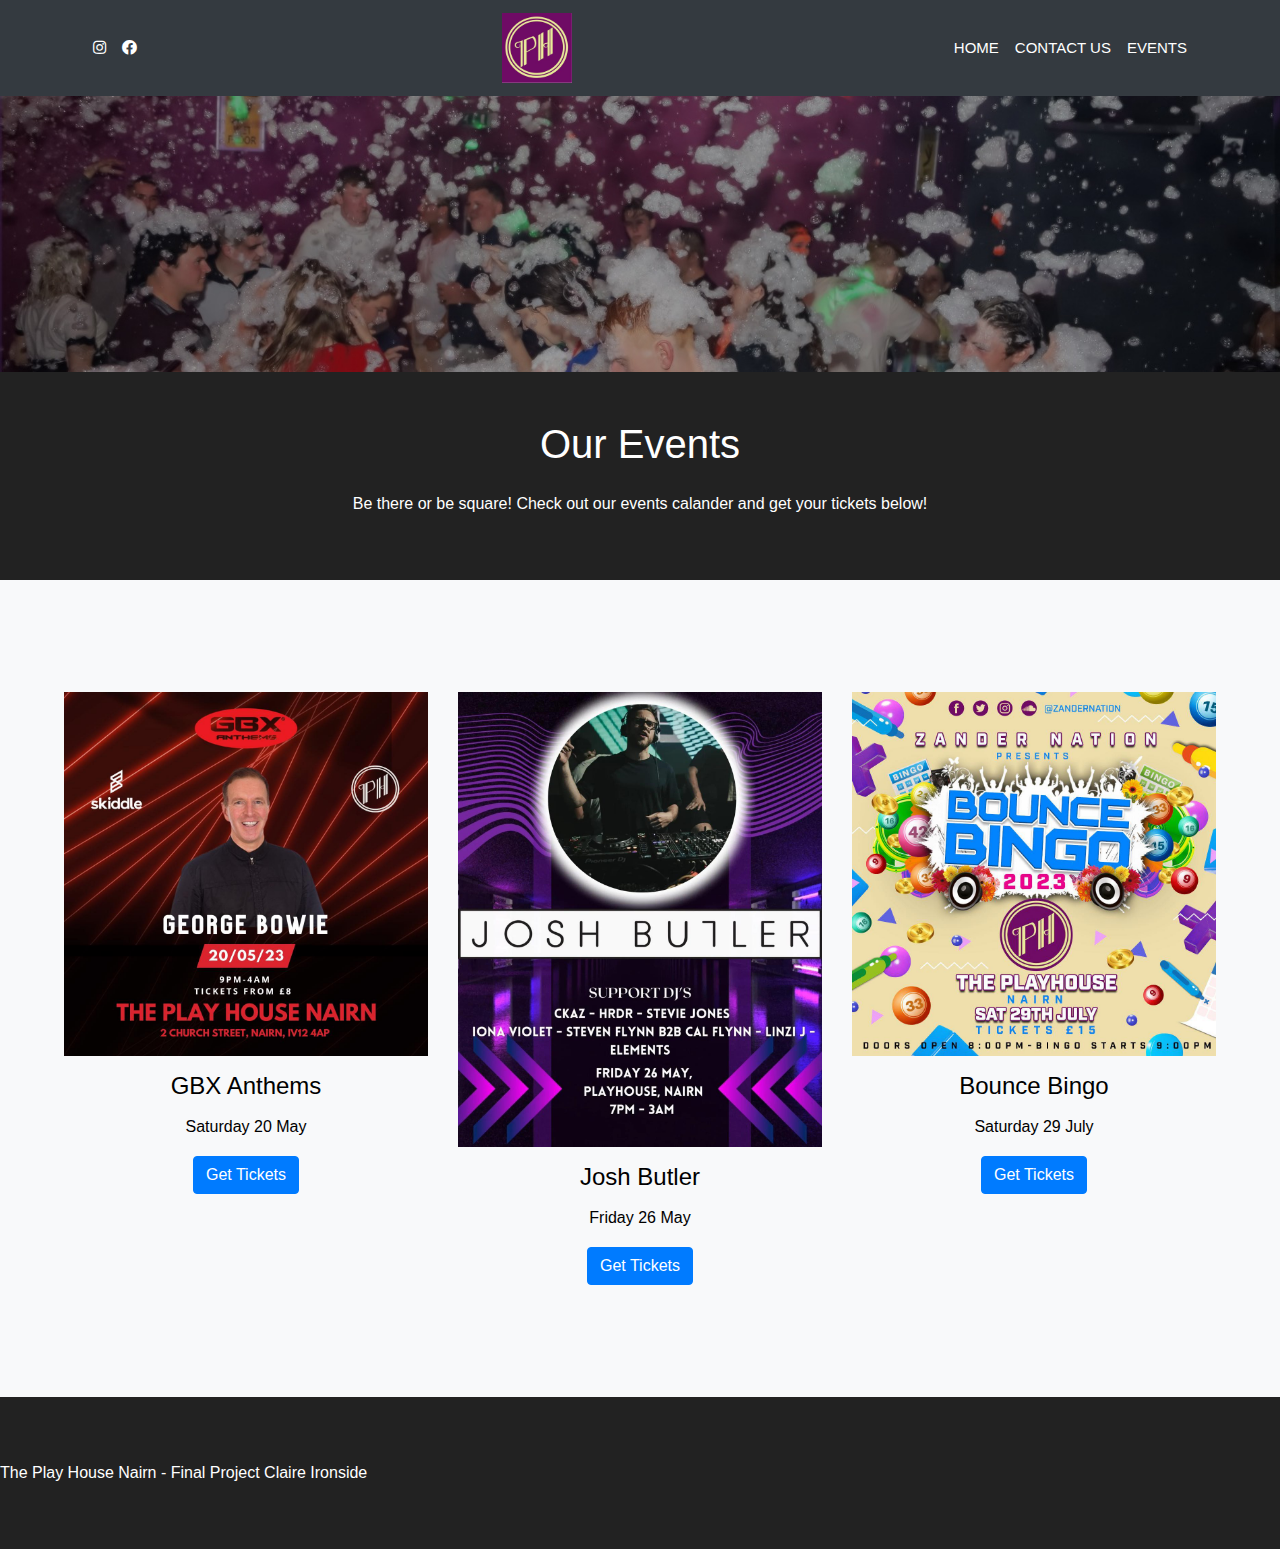
<file: Homework wk1/Events.html>
<!DOCTYPE html>
<html lang="en">
<head>
  <meta charset="UTF-8">
  <meta name="viewport" content="width=device-width, initial-scale=1.0">
  <title>The Play House Nairn</title>
  <!-- Link to Bootstrap CSS -->
  <link rel="stylesheet" href="https://maxcdn.bootstrapcdn.com/bootstrap/4.5.2/css/bootstrap.min.css">
  <!-- Link to Font Awesome icons -->
  <link rel="stylesheet" href="https://cdnjs.cloudflare.com/ajax/libs/font-awesome/5.15.4/css/all.min.css">
  <link rel="stylesheet" href="events.css">
    
</head>
<body>
  <!-- Navbar -->
  <nav class="navbar navbar-expand-md navbar-dark bg-dark">
    <div class="container">
      <!-- Instagram and Facebook icons -->
      <ul class="navbar-nav mr-auto">
        <li class="nav-item">
          <a class="nav-link" href="https://www.instagram.com/theplayhousenairn/">
            <i class="fab fa-instagram"></i>
          </a>
        </li>
        <li class="nav-item">
          <a class="nav-link" href="https://www.facebook.com/theplayhousenairn">
            <i class="fab fa-facebook"></i>
          </a>
        </li>
      </ul>
      <!-- Business logo -->
        <a class="navbar-brand" href="index.html">
        <img src="Assets/PH Logo.jpeg" alt="Logo" width="70" height="auto" class="d-under-block align-text-middle">

      </a>
      <!-- Navigation buttons -->
      <ul class="navbar-nav ml-auto">
        <li class="nav-item">
          <a class="nav-link" href="index.html">Home</a>
        </li>
        <li class="nav-item">
          <a class="nav-link" href="Contact Us.html">Contact Us</a>
        </li>
        <li class="nav-item">
          <a class="nav-link" href="Events.html">Events</a>
        </li>
      </ul>
    </div>
  </nav>

<!-- Banner Image -->
<div class="container-fluid p-0">
<img src="Assets/Foam Party.jpeg" alt="Foam Party" style="width: 100%; height: auto;">
</div>

  <!-- Event Blurb Section -->
  <section id="about event" class="py-5">
      <div class="container">
          <h1 class="text-center mb-4">Our Events</h1>
          <p class="text-center">Be there or be square! Check out our events calander and get your tickets below!</p>
      </div>
  </section>

  <!-- Gallery of Upcoming Events -->
  <section id="events" class="py-5 bg-light">
    <div class="container2">
        <div class="row">
            <!-- Event 1 -->
            <div class="col-md-4 text-center">
                <img src="Assets/347228864_788792729309136_6878578205713603026_n.jpeg" alt="Event 1" class="img-fluid">
                <h4 class="mt-3">GBX Anthems</h4>
                  <h6 class="mt-3">Saturday 20 May</h6>
                <a href="https://www.facebook.com/events/905720037405955" class="btn btn-primary">Get Tickets</a>
            </div>
            <!-- Event 2 -->
            <div class="col-md-4 text-center">
                <img src="Assets/347240999_991882188647198_8493135418635115369_n.jpeg" alt="Event 2" class="img-fluid">
                <h4 class="mt-3">Josh Butler</h4>
                <h6 class="mt-3">Friday 26 May</h6>
                <a href="https://www.facebook.com/photo/?fbid=767917518477132&set=pb.100057766724441.-2207520000." " class="btn btn-primary">Get Tickets</a>
            </div>
            <!-- Event 3 -->
            <div class="col-md-4 text-center">
                <img src="Assets/348649633_802317538370463_2513590296552229982_n.jpeg" alt="Event 3" class="img-fluid">
                <h4 class="mt-3">Bounce Bingo</h4>
                <h6 class="mt-3">Saturday 29 July</h6>
                <a href="https://www.skiddle.com/whats-on/Inverness/The-Play-House/Bounce-Bingo-By-Zander-Nation-/36282279/" class="btn btn-primary">Get Tickets</a>
            </div>
        </div>
    </div>
</section>

<footer>
    The Play House Nairn - Final Project Claire Ironside
</footer>

    <!-- Link to Bootstrap JS and jQuery -->
    <script src="https://code.jquery.com/jquery-3.5.1.slim.min.js"></script>
    <script src="https://cdn.jsdelivr.net/npm/@popperjs/core@2.10.2/dist/umd/popper.min.js"></script>
    <script src="https://maxcdn.bootstrapcdn.com/bootstrap/4.5.2/js/bootstrap.min.js"></script>
  </body>
  </html>
</file>
<file: Homework wk1/events.css>
body {
    background-color: #222;
    color: #fff;
  }
  .navbar-brand {
    font-size: 18px;
  }
  .nav-link {
    font-size: 15px;
  }
  .navbar-dark .navbar-nav .nav-link {
    color: #fff;
  }
  .navbar-dark .navbar-nav .nav-link:hover {
    color: #830875;
  }
  .navbar-brand, .nav-link {
    text-transform: uppercase;
  }
  .navbar-brand {
      justify-items: center;
    }

/* styling the Header 2 */
h2 {
    font-size: 30px;
    text-align: center;
    margin-bottom: 20px;
}

/* styling events calendar */
.container2 {
    padding: 5%
}
h4 {
    color: black;
}
h6 {
    color: black;
    margin-bottom: 20px;
}

/* styling the footer */
footer {
    justify-content: center;
    padding-bottom: 5%;
    padding-top: 5%
    
}
</file>
